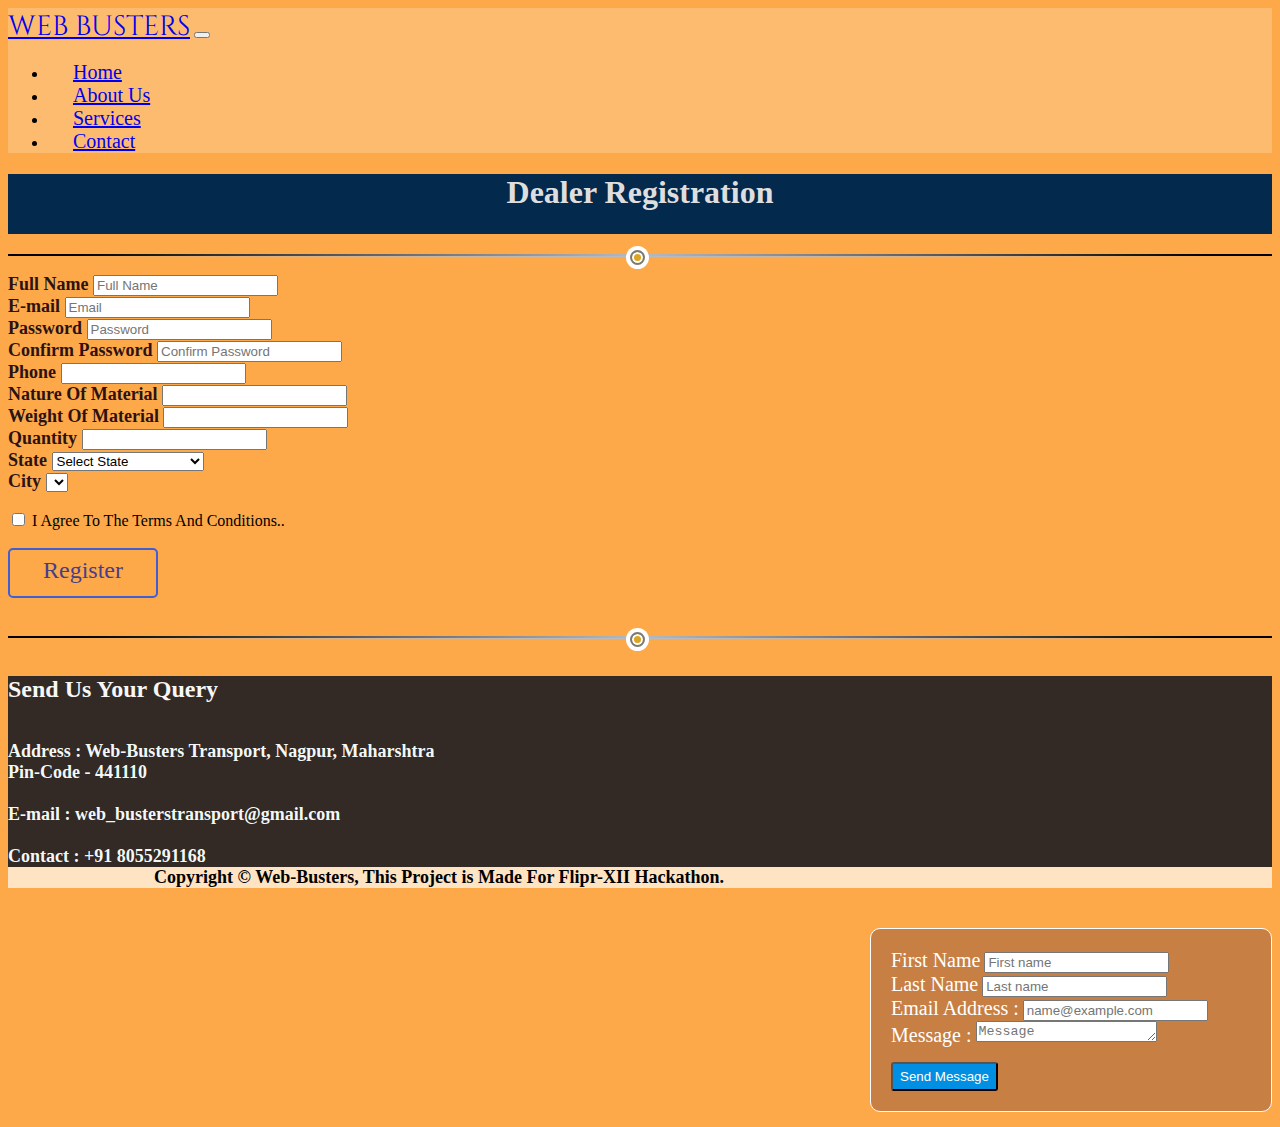
<file: dealer.html>
<?php
    include 'Signupde.php';
?>

<!DOCTYPE html>
<html lang="en">
<head>
    <meta charset="UTF-8">
    <meta http-equiv="X-UA-Compatible" content="IE=edge">
    <meta name="viewport" content="width=device-width, initial-scale=1.0">
    <title>Transport Service</title>

    <link href="index.css" rel="stylesheet">
    <link href="https://cdn.jsdelivr.net/npm/bootstrap@5.1.3/dist/css/bootstrap.min.css" rel="stylesheet" integrity="sha384-1BmE4kWBq78iYhFldvKuhfTAU6auU8tT94WrHftjDbrCEXSU1oBoqyl2QvZ6jIW3" crossorigin="anonymous">
    <script src="https://cdn.jsdelivr.net/npm/bootstrap@5.1.3/dist/js/bootstrap.bundle.min.js" integrity="sha384-ka7Sk0Gln4gmtz2MlQnikT1wXgYsOg+OMhuP+IlRH9sENBO0LRn5q+8nbTov4+1p" crossorigin="anonymous"></script>

    <script type="text/javascript" src="cities.js"></script>
    <link rel="preconnect" href="https://fonts.googleapis.com">
    <link rel="preconnect" href="https://fonts.gstatic.com" crossorigin>
    <link href="https://fonts.googleapis.com/css2?family=Cinzel:wght@400;500;800&family=Cormorant+Garamond:ital,wght@1,500&family=Courgette&family=IM+Fell+English+SC&family=Kaisei+Decol:wght@700&family=Playfair+Display+SC:ital,wght@1,700&display=swap" rel="stylesheet">

</head>
<body style="background-color: rgb(253, 169, 74);">
    <nav class="navbar navbar-expand-lg navbar-light" style="background-color: rgb(253, 187, 112);">
        <div class="container">
            <a class="navbar-brand" style="font-size: 28px; font-family: Cinzel; font-weight: 800px;" href="#">WEB BUSTERS</a>
            <button class="navbar-toggler" type="button" data-bs-toggle="collapse" data-bs-target="#navbarTogglerDemo02" aria-controls="navbarTogglerDemo02" aria-expanded="false" aria-label="Toggle navigation">
                <span class="navbar-toggler-icon"></span>
            </button>
            
            <div class="collapse navbar-collapse" id="navbarTogglerDemo02">
                <ul class="navbar-nav ms-auto mb-2 mb-lg-0">
                    <li class="nav-item">
                        <a class="nav-link" style="font-size: 20px; margin-left: 25px; font-style: bold;" href="index.html/#header">Home</a>
                    </li>
                    <li class="nav-item">
                        <a class="nav-link" style="font-size: 20px; margin-left: 25px; font-style: bold;" href="index.html/#section3">About Us</a>
                    </li>
                    <li class="nav-item">
                        <a class="nav-link" style="font-size: 20px; margin-left: 25px; font-style: bold;" href="index.html/#section4">Services</a>
                    </li>
                    <li class="nav-item">
                        <a class="nav-link" style="font-size: 20px; margin-left: 25px; font-style: bold;" href="#section5">Contact</a>
                    </li>
                </ul>
            </div>
        </div>
    </nav>

    <div class="fluid-container" style="background-color: rgb(3, 41, 77); height: 60px; color:rgb(223, 222, 222); font-family: serif;">
        <center>
            <div>
                <h1>Dealer Registration</h1>
            </div>
        </center>
    </div>
    <div class="divider div-transparent div-dot" style="background-color: black;"></div>
    <br>
<div class="container">
    <form action="signupde.php" method="post">
        <div class="form-group col-md-4 mt-2 text">
            <label for="inputname">Full Name</label>
            <input type="text" class="form-control" name="fullname" id="inputname" placeholder="Full Name" required>
        </div>

        <div class="form-group col-md-4 mt-2 text">
            <label for="inputEmail">E-mail</label>
            <input type="email" class="form-control" name="email" id="inputEmail" placeholder="Email" required>
        </div>
        <div class="form-group col-md-4 mt-2 text">
            <label for="inputPassword">Password</label>
            <input type="password" class="form-control" name ="password" id="inputPassword" placeholder="Password" required>
        </div>
        <div class="form-group col-md-4 mt-2 text">
            <label for="inputPassword">Confirm Password</label>
            <input type="password" class="form-control" name ="confirm_password" id="inputPassword" placeholder="Confirm Password" required>
        </div>
        <div class="form-group col-md-4 mt-2 text">
            <label for="inputPhone">Phone</label>
            <input type="number" class="form-control" name="phone" id="inputPhone" maxlength="10" minlength="10" required>
        </div>
        <div class="form-group col-md-4 mt-2 text">
            <label for="inputMaterialNature">Nature Of Material</label>
            <input type="text" class="form-control" name="materialNature" id="inputMaterialNature" required>
        </div>
        <div class="form-group col-md-4 mt-2 text">
            <label for="inputMaterialWeight">Weight Of Material</label>
            <input type="number" class="form-control" name="materialWeight" id="inputMaterialWeight"required>
        </div>
        <div class="form-group col-md-4 mt-2 text">
            <label for="inputQuantity">Quantity</label>
            <input type="number" class="form-control" name="quantity" id="inputQuantity" required>
        </div>

        <div class="form-group col-md-2 text">
            <label for="sts" style="margin-top: 10px;">State</label>
            <select onchange="print_city('state', this.selectedIndex);" id="sts" name ="stt" class="form-control" required></select>
        </div>
        <div class="form-group col-md-2 text">
            <label for="state" style="margin-top: 10px;">City</label>
            <select id ="state" class="form-control" name="city" placeholder="Select City" required></select>
            <script language="javascript">print_state("sts");</script>
        </div>

        <br>
        <div class="form-check">
            <input class="form-check-input" type="checkbox" id="gridCheck" required>
            <label class="form-check-label" for="gridCheck">
                I Agree To The Terms And Conditions..
            </label>
        </div>
        <br>
        <button type="submit" name="submit" class="button">Register</button>
    </form>
</div>
<br>
<div class="divider div-transparent div-dot" style="background-color: black;"></div>
<br>
<section id="section5" style="background-color: rgba(44, 37, 37, 0.966); height: 60%;" >
    <div class="fluid-container">
        <div class="container">
        <div class="row" style="align-items: center;">
            <div class="col-sm-6" style="align-items: center;">
                <div class="container" style="align-items: center;">
                    <h2 style="font-family:serif; font-weight: 700; color: rgb(247, 247, 247);">
                        <i class="far fa-envelope"></i> Send Us Your Query
                    </h2> <br>
                    <font style="font-size:18px; font-weight: 600; color: rgba(249, 255, 254, 0.973);">
                        <div>
                            <i class="fas fa-angle-right"></i>  Address : Web-Busters Transport, Nagpur, Maharshtra<br>
                            <span> Pin-Code - 441110</span>
                        </div><br>
                        <div>
                            <i class="fas fa-angle-right"></i>  E-mail : web_busterstransport@gmail.com
                        </div><br>
                        <div>
                            <i class="fas fa-angle-right"></i>  Contact : +91 8055291168
                        </div>
                    </font>
                </div>
            </div>
            <div class="col-sm-6">
                <div class="container">
                    <div style="float: inline-end;">
                    <form class="contact mb-5">
                        <div class="row">
                            <div class="col">
                                <label for="fname" class="form-label ctext">First Name</label>
                                <input type="text" class="form-control" id="fname" placeholder="First name" aria-label="First name">
                            </div>
                            <div class="col">
                                <label for="lname" class="form-label ctext">Last Name</label>
                                <input type="text" class="form-control" id="lname" placeholder="Last name" aria-label="Last name">
                            </div>
                        </div>
    
                        <div class="mt-1">
                            <label for="exampleFormControlInput1" class="form-label ctext">Email Address :</label>
                            <input type="email" class="form-control" id="exampleFormControlInput1" placeholder="name@example.com">
                        </div>
                        <div class="mt-1">
                            <label for="exampleFormControlTextarea1" class="form-label ctext">Message :</label>
                            <textarea class="form-control" id="exampleFormControlTextarea1" rows="1" placeholder="Message"></textarea>
                        </div>
                        <div class="mb-0" style="margin-top: 15px;">
                            <input type="button" class="sendbutton" value="Send Message"></a>
                        </div>
                    </form>
                    </div>
                </div>
            </div>
        </div>
    </div>
</section>
<div class="container" style="background-color: bisque;">
    <center>
        <b style="font-size:18px;">Copyright &copy; Web-Busters, This Project is Made For Flipr-XII Hackathon.</b>
    </center>
</div>


</body>
</html>
</file>
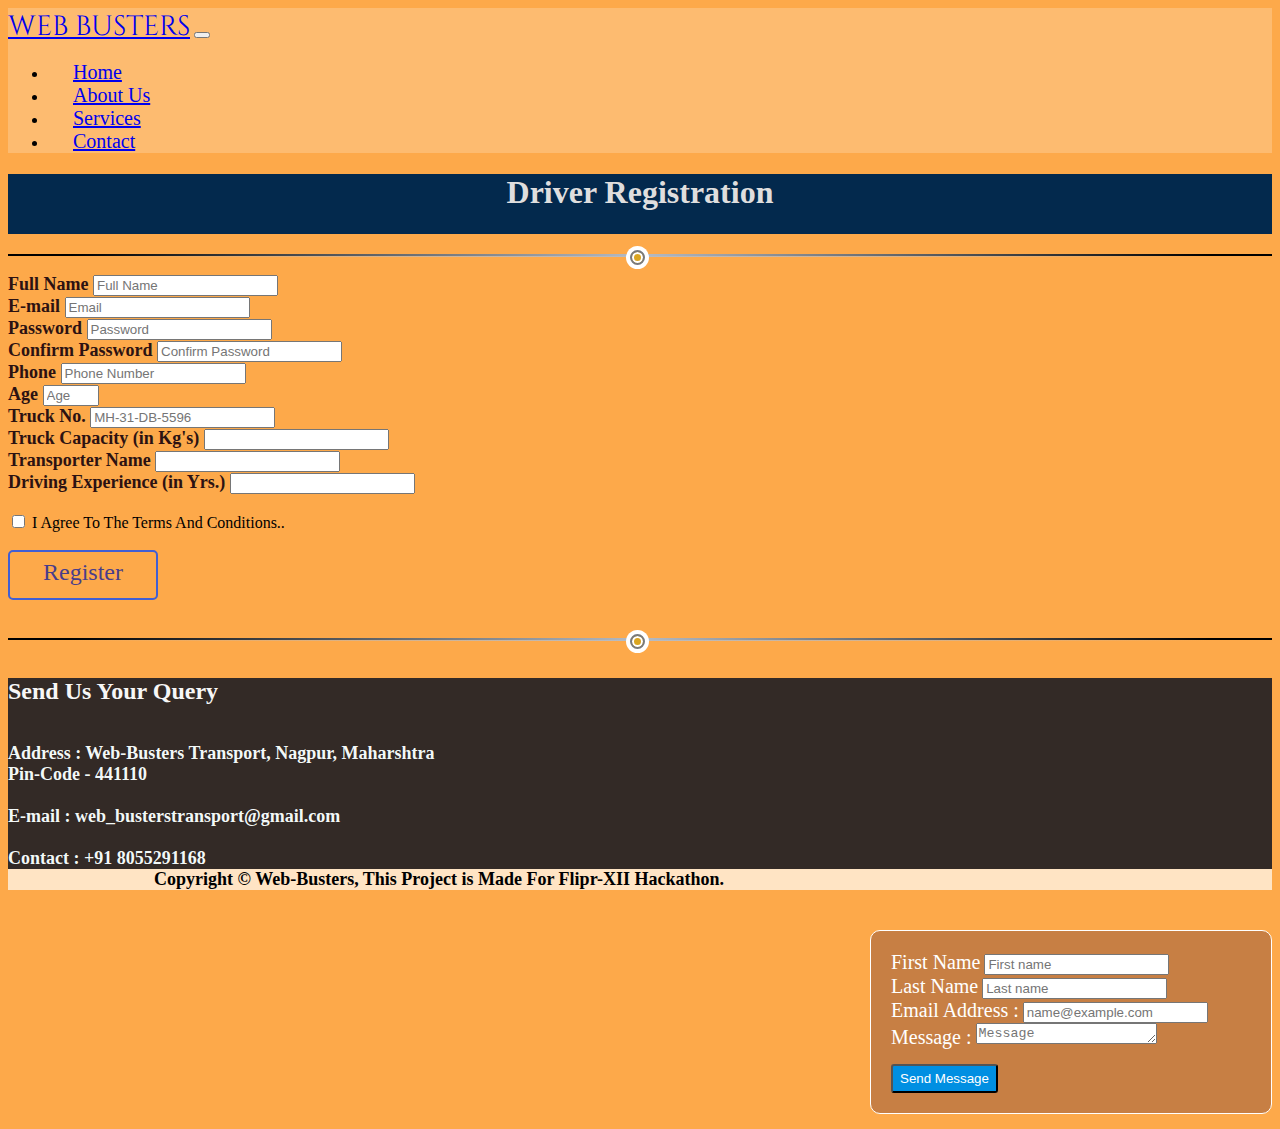
<file: driver.html>
<?php
    include 'signup.php';
?>

<!DOCTYPE html>
<html lang="en">
<head>
    <meta charset="UTF-8">
    <meta http-equiv="X-UA-Compatible" content="IE=edge">
    <meta name="viewport" content="width=device-width, initial-scale=1.0">
    <title>Transport Service</title>

    <link href="index.css" rel="stylesheet">
    <link href="https://cdn.jsdelivr.net/npm/bootstrap@5.1.3/dist/css/bootstrap.min.css" rel="stylesheet" integrity="sha384-1BmE4kWBq78iYhFldvKuhfTAU6auU8tT94WrHftjDbrCEXSU1oBoqyl2QvZ6jIW3" crossorigin="anonymous">
    <script src="https://cdn.jsdelivr.net/npm/bootstrap@5.1.3/dist/js/bootstrap.bundle.min.js" integrity="sha384-ka7Sk0Gln4gmtz2MlQnikT1wXgYsOg+OMhuP+IlRH9sENBO0LRn5q+8nbTov4+1p" crossorigin="anonymous"></script>

    <script type="text/javascript" src="cities.js"></script>
    <link rel="preconnect" href="https://fonts.googleapis.com">
    <link rel="preconnect" href="https://fonts.gstatic.com" crossorigin>
    <link href="https://fonts.googleapis.com/css2?family=Cinzel:wght@400;500;800&family=Cormorant+Garamond:ital,wght@1,500&family=Courgette&family=IM+Fell+English+SC&family=Kaisei+Decol:wght@700&family=Playfair+Display+SC:ital,wght@1,700&display=swap" rel="stylesheet">

</head>
<body style="background-color: rgb(253, 169, 74);">
    <nav class="navbar navbar-expand-lg navbar-light" style="background-color: rgb(253, 187, 112);">
        <div class="container">
            <a class="navbar-brand" style="font-size: 28px; font-family: Cinzel; font-weight: 800px;" href="#">WEB BUSTERS</a>
            <button class="navbar-toggler" type="button" data-bs-toggle="collapse" data-bs-target="#navbarTogglerDemo02" aria-controls="navbarTogglerDemo02" aria-expanded="false" aria-label="Toggle navigation">
                <span class="navbar-toggler-icon"></span>
            </button>
            
            <div class="collapse navbar-collapse" id="navbarTogglerDemo02">
                <ul class="navbar-nav ms-auto mb-2 mb-lg-0">
                    <li class="nav-item">
                        <a class="nav-link" style="font-size: 20px; margin-left: 25px; font-style: bold;" href="index.html/#header">Home</a>
                    </li>
                    <li class="nav-item">
                        <a class="nav-link" style="font-size: 20px; margin-left: 25px; font-style: bold;" href="index.html/#section3">About Us</a>
                    </li>
                    <li class="nav-item">
                        <a class="nav-link" style="font-size: 20px; margin-left: 25px; font-style: bold;" href="index.html/#section4">Services</a>
                    </li>
                    <li class="nav-item">
                        <a class="nav-link" style="font-size: 20px; margin-left: 25px; font-style: bold;" href="#section5">Contact</a>
                    </li>
                </ul>
            </div>
        </div>
    </nav>

    <div class="fluid-container" style="background-color: rgb(3, 41, 77); height: 60px; color:rgb(223, 222, 222); font-family: serif;">
        <center>
            <div>
                <h1>Driver Registration</h1>
            </div>
        </center>
    </div>
    <div class="divider div-transparent div-dot" style="background-color: black;"></div>
    <br>

<div class="container">
    <form action="signup.php" method="post">
        <div class="form-group col-md-4 mt-2 text">
            <label for="inputname">Full Name</label>
            <input type="text" class="form-control" name="fullname" id="inputname" placeholder="Full Name" required>
        </div>

        <div class="form-group col-md-4 mt-2 text">
            <label for="inputEmail">E-mail</label>
            <input type="email" class="form-control" name="email" id="inputEmail" placeholder="Email" required>
        </div>
        <div class="form-group col-md-4 mt-2 text">
            <label for="inputPassword">Password</label>
            <input type="password" class="form-control" name ="password" id="inputPassword" placeholder="Password" required>
        </div>
        <div class="form-group col-md-4 mt-2 text">
            <label for="inputCpassword">Confirm Password</label>
            <input type="password" class="form-control" name ="confirm_password" id="inputCpassword" placeholder="Confirm Password" required>
        </div>
        <div class="form-group col-md-4 mt-2 text">
            <label for="inputPhone">Phone</label>
            <input type="number" class="form-control" name="phone" id="inputPhone" maxlength="10" minlength="10" placeholder="Phone Number" required>
        </div>
        <div class="form-group col-md-4 mt-2 text">
            <label for="inputAge">Age</label>
            <input type="number" class="form-control" name="age" min="21" max="50" id="inputAge" placeholder="Age" required>
        </div>
        <div class="form-group col-md-4 mt-2 text">
            <label for="inputTruchNo">Truck No.</label>
            <input type="text" class="form-control" name="truck_no" id="inputTruchNo" pattern="[A-Z]{2}-[0-9]{2}-[A-Z]{2}-[0-9]{4}" placeholder="MH-31-DB-5596" required>
        </div>
        <div class="form-group col-md-4 mt-2 text">
            <label for="inputTruckCapacity">Truck Capacity (in Kg's)</label>
            <input type="number" class="form-control" name="truck_cap" id="inputTruckCapacity" required>
        </div>
        <div class="form-group col-md-4 mt-2 text">
            <label for="inputTransporterName">Transporter Name</label>
            <input type="text" class="form-control" name="transName" id="inputTransporterName" required>
        </div>
        <div class="form-group col-md-4 mt-2 text">
            <label for="inputDrivingExp">Driving Experience (in Yrs.)</label>
            <input type="number" class="form-control" name="driverexp" id="inputDrivingExp" required>
        </div>

        <br>
        <div class="form-check">
            <input class="form-check-input" type="checkbox" id="gridCheck" required>
            <label class="form-check-label" for="gridCheck">
                I Agree To The Terms And Conditions..
            </label>
        </div>
        <br>
        <button class="button" type="submit" name="submit">Register</button>
    </form>
</div>
<br>
<div class="divider div-transparent div-dot" style="background-color: black;"></div>
<br>
<section id="section5" style="background-color: rgba(44, 37, 37, 0.966); height: 60%;" >
    <div class="fluid-container">
        <div class="container">
        <div class="row" style="align-items: center;">
            <div class="col-sm-6" style="align-items: center;">
                <div class="container" style="align-items: center;">
                    <h2 style="font-family:serif; font-weight: 700; color: rgb(247, 247, 247);">
                        <i class="far fa-envelope"></i> Send Us Your Query
                    </h2> <br>
                    <font style="font-size:18px; font-weight: 600; color: rgba(249, 255, 254, 0.973);">
                        <div>
                            <i class="fas fa-angle-right"></i>  Address : Web-Busters Transport, Nagpur, Maharshtra<br>
                            <span> Pin-Code - 441110</span>
                        </div><br>
                        <div>
                            <i class="fas fa-angle-right"></i>  E-mail : web_busterstransport@gmail.com
                        </div><br>
                        <div>
                            <i class="fas fa-angle-right"></i>  Contact : +91 8055291168
                        </div>
                    </font>
                </div>
            </div>
            <div class="col-sm-6">
                <div class="container">
                    <div style="float: inline-end;">
                    <form class="contact mb-5">
                        <div class="row">
                            <div class="col">
                                <label for="fname" class="form-label ctext">First Name</label>
                                <input type="text" class="form-control" id="fname" placeholder="First name" aria-label="First name">
                            </div>
                            <div class="col">
                                <label for="lname" class="form-label ctext">Last Name</label>
                                <input type="text" class="form-control" id="lname" placeholder="Last name" aria-label="Last name">
                            </div>
                        </div>
    
                        <div class="mt-1">
                            <label for="exampleFormControlInput1" class="form-label ctext">Email Address :</label>
                            <input type="email" class="form-control" id="exampleFormControlInput1" placeholder="name@example.com">
                        </div>
                        <div class="mt-1">
                            <label for="exampleFormControlTextarea1" class="form-label ctext">Message :</label>
                            <textarea class="form-control" id="exampleFormControlTextarea1" rows="1" placeholder="Message"></textarea>
                        </div>
                        <div class="mb-0" style="margin-top: 15px;">
                            <input type="button" class="sendbutton" value="Send Message"></a>
                        </div>
                    </form>
                    </div>
                </div>
            </div>
        </div>
    </div>
</section>
<div class="container" style="background-color: bisque;">
    <center>
        <b style="font-size:18px;">Copyright &copy; Web-Busters, This Project is Made For Flipr-XII Hackathon.</b>
    </center>
</div>
</body>
</html>
</file>
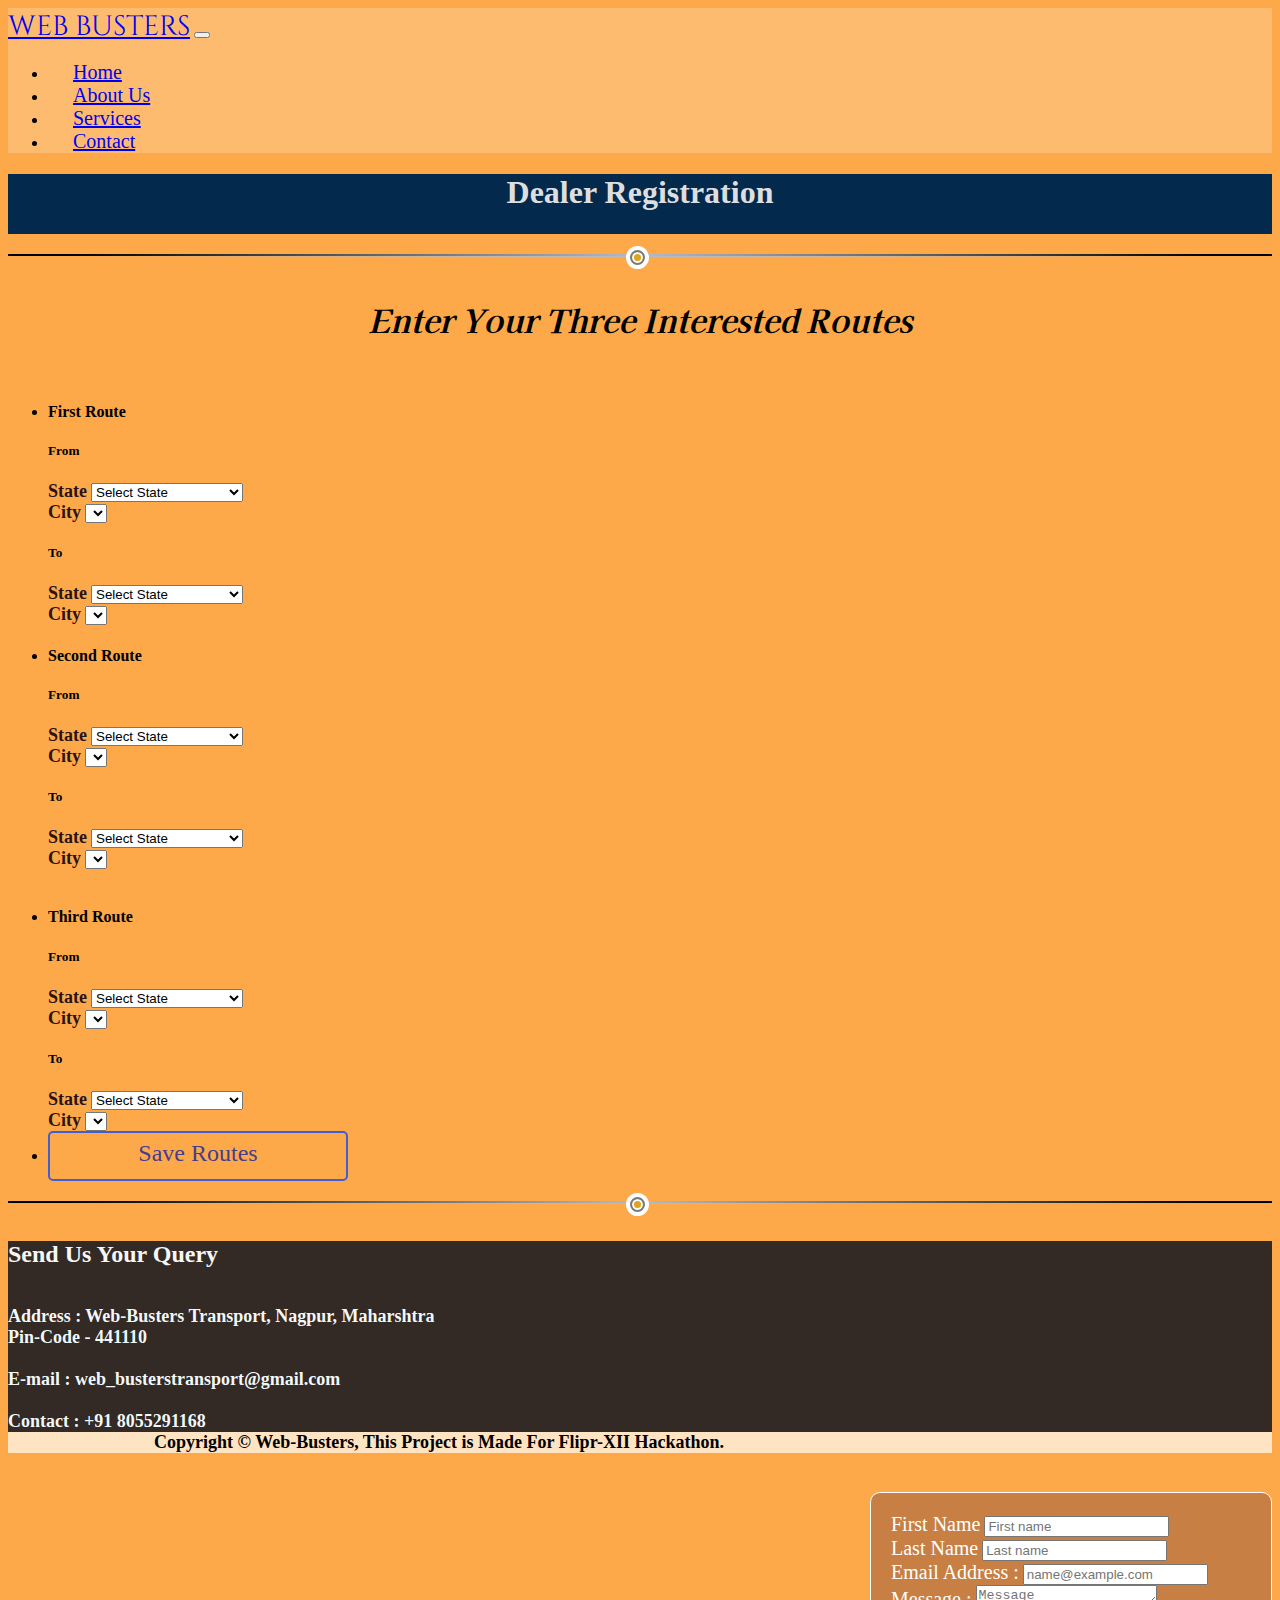
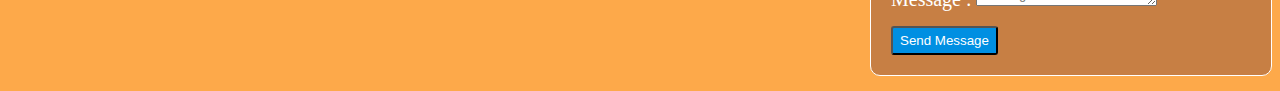
<file: routes.html>
<!DOCTYPE html>
<html lang="en">
<head>
    <meta charset="UTF-8">
    <meta http-equiv="X-UA-Compatible" content="IE=edge">
    <meta name="viewport" content="width=device-width, initial-scale=1.0">
    <title>Transport Service</title>

    <link href="index.css" rel="stylesheet">
    <link href="https://cdn.jsdelivr.net/npm/bootstrap@5.1.3/dist/css/bootstrap.min.css" rel="stylesheet" integrity="sha384-1BmE4kWBq78iYhFldvKuhfTAU6auU8tT94WrHftjDbrCEXSU1oBoqyl2QvZ6jIW3" crossorigin="anonymous">
    <script src="https://cdn.jsdelivr.net/npm/bootstrap@5.1.3/dist/js/bootstrap.bundle.min.js" integrity="sha384-ka7Sk0Gln4gmtz2MlQnikT1wXgYsOg+OMhuP+IlRH9sENBO0LRn5q+8nbTov4+1p" crossorigin="anonymous"></script>

    <script type="text/javascript" src="cities.js"></script>
    <link rel="preconnect" href="https://fonts.googleapis.com">
    <link rel="preconnect" href="https://fonts.gstatic.com" crossorigin>
    <link href="https://fonts.googleapis.com/css2?family=Cinzel:wght@400;500;800&family=Cormorant+Garamond:ital,wght@1,500&family=Courgette&family=IM+Fell+English+SC&family=Kaisei+Decol:wght@700&family=Playfair+Display+SC:ital,wght@1,700&display=swap" rel="stylesheet">

    <style>
        .list-group, .list-group-item, .list-group-flush {
            background-color: rgb(253, 169, 74);
        }
    </style>
</head>
<body style="background-color: rgb(253, 169, 74);">
    <nav class="navbar navbar-expand-lg navbar-light" style="background-color: rgb(253, 187, 112);">
        <div class="container">
            <a class="navbar-brand" style="font-size: 28px; font-family: Cinzel; font-weight: 800px;" href="#">WEB BUSTERS</a>
            <button class="navbar-toggler" type="button" data-bs-toggle="collapse" data-bs-target="#navbarTogglerDemo02" aria-controls="navbarTogglerDemo02" aria-expanded="false" aria-label="Toggle navigation">
                <span class="navbar-toggler-icon"></span>
            </button>
            
            <div class="collapse navbar-collapse" id="navbarTogglerDemo02">
                <ul class="navbar-nav ms-auto mb-2 mb-lg-0">
                    <li class="nav-item">
                        <a class="nav-link" style="font-size: 20px; margin-left: 25px; font-style: bold;" href="index.html/#header">Home</a>
                    </li>
                    <li class="nav-item">
                        <a class="nav-link" style="font-size: 20px; margin-left: 25px; font-style: bold;" href="index.html/#section3">About Us</a>
                    </li>
                    <li class="nav-item">
                        <a class="nav-link" style="font-size: 20px; margin-left: 25px; font-style: bold;" href="index.html/#section4">Services</a>
                    </li>
                    <li class="nav-item">
                        <a class="nav-link" style="font-size: 20px; margin-left: 25px; font-style: bold;" href="#section5">Contact</a>
                    </li>
                </ul>
            </div>
        </div>
    </nav>

    <div class="fluid-container" style="background-color: rgb(3, 41, 77); height: 60px; color:rgb(223, 222, 222); font-family: serif;">
        <center>
            <div>
                <h1>Dealer Registration</h1>
            </div>
        </center>
    </div>
    <div class="divider div-transparent div-dot" style="background-color: black;"></div>
    <br>

<div class="container">
    <center>
        <h1 class="three">Enter Your Three Interested Routes</h1>
    </center>
    <br>
    <form action="routes.php" method="post">
        <ul class="list-group list-group-flush">
            <li class="list-group-item">
                <h4>First Route</h4>
                <div class="row">
                    <div class="col-sm-6">
                        <div class="row">
                            <div class="form-group col-md-4 mt-2">
                                <h5>From</h5>
                                <label for="sts1" class="text" style="margin-top: 10px;">State</label>
                                <select onchange="print_city('state1', this.selectedIndex);" id="sts1" name ="fromstate1" class="form-control" required></select>
                            </div>
                            <div class="form-group col-md-4 mt-2">
                                <label for="state1" class="text" style="margin-top: 40px;">City</label>
                                <select id ="state1" class="form-control" name="fromcity1" placeholder="Select City" required></select>
                                <script language="javascript">print_state("sts1");</script>
                            </div>
                        </div>
                    </div>
                    <div class="col-sm-6">
                        <div class="row">
                            <div class="form-group col-md-4 mt-2">
                                <h5>To</h5>
                                <label for="sts2" class="text" style="margin-top: 10px;">State</label>
                                <select onchange="print_city('state2', this.selectedIndex);" id="sts2" name ="tostate1" class="form-control" required></select>
                            </div>
                            <div class="form-group col-md-4 mt-2">
                                <label for="state2" class="text" style="margin-top: 40px;">City</label>
                                <select id ="state2" class="form-control" name="tocity1" placeholder="Select City" required></select>
                                <script language="javascript">print_state("sts2");</script>
                            </div>
                        </div>
                    </div>
                </div>
            </li>
            <li class="list-group-item mt-4">
                <h4>Second Route</h4>
                <div class="row">
                    <div class="col-sm-6">
                        <div class="row">
                            <div class="form-group col-md-4 mt-2">
                                <h5>From</h5>
                                <label for="sts3" class="text">State</label>
                                <select onchange="print_city('state3', this.selectedIndex);" id="sts3" name ="fromstate2" class="form-control" required></select>
                            </div>
                            <div class="form-group col-md-4 mt-2">
                                <label for="state3" class="text" style="margin-top: 40px;">City</label>
                                <select id ="state3" class="form-control" name="fromcity2" placeholder="Select City" required></select>
                                <script language="javascript">print_state("sts3");</script>
                            </div>
                        </div>
                    </div>
                    
                    <div class="col-sm-6">
                        <div class="row">
                            <div class="form-group col-md-4 mt-2">
                                <h5>To</h5>
                                <label for="sts4" class="text" style="margin-top: 10px;">State</label>
                                <select onchange="print_city('state4', this.selectedIndex);" id="sts4" name ="tostate2" class="form-control" required></select>
                            </div>
                            <div class="form-group col-md-4 mt-2">
                                <label for="state4" class="text" style="margin-top: 40px;">City</label>
                                <select id ="state4" class="form-control" name="tocity2" placeholder="Select City" required></select>
                                <script language="javascript">print_state("sts4");</script>
                            </div>
                        </div>
                    </div>
                </div>
            </li>
            <br>
            <li class="list-group-item mt-4">
                <h4>Third Route</h4>
                <div class="row">
                    <div class="col-sm-6">
                        <div class="row">
                            <div class="form-group col-md-4 mt-2">
                                <h5>From</h5>
                                <label for="sts5" class="text" style="margin-top: 10px;">State</label>
                                <select onchange="print_city('state5', this.selectedIndex);" id="sts5" name ="fromstate3" class="form-control" required></select>
                            </div>
                            <div class="form-group col-md-4 mt-2">
                                <label for="state5" class="text" style="margin-top: 40px;">City</label>
                                <select id ="state5" class="form-control" name="fromcity3" placeholder="Select City" required></select>
                                <script language="javascript">print_state("sts5");</script>
                            </div>
                        </div>
                    </div>

                    <div class="col-sm-6">
                        <div class="row">
                            <div class="form-group col-md-4 mt-2">
                                <h5>To</h5>
                                <label for="sts6" class="text" style="margin-top: 10px;">State</label>
                                <select onchange="print_city('state6', this.selectedIndex);" id="sts6" name ="tostate3" class="form-control" required></select>
                            </div>
                            <div class="form-group col-md-4 mt-2">
                                <label for="state6" class="text" style="margin-top: 40px;">City</label>
                                <select id ="state6" class="form-control" name="tocity3" placeholder="Select City" required></select>
                                <script language="javascript">print_state("sts6");</script>
                            </div>
                        </div>
                    </div>
                </div>
            </li>
            <li class="list-group-item mt-4">
                <button type="submit" class="button" name="submit" style="width: 300px;">Save Routes</button>
            </li>
        </ul>
    </form>
</div>
<div class="divider div-transparent div-dot" style="background-color: black;"></div>
<br>
<section id="section5" style="background-color: rgba(44, 37, 37, 0.966); height: 60%;" >
    <div class="fluid-container">
        <div class="container">
        <div class="row" style="align-items: center;">
            <div class="col-sm-6" style="align-items: center;">
                <div class="container" style="align-items: center;">
                    <h2 style="font-family:serif; font-weight: 700; color: rgb(247, 247, 247);">
                        <i class="far fa-envelope"></i> Send Us Your Query
                    </h2> <br>
                    <font style="font-size:18px; font-weight: 600; color: rgba(249, 255, 254, 0.973);">
                        <div>
                            <i class="fas fa-angle-right"></i>  Address : Web-Busters Transport, Nagpur, Maharshtra<br>
                            <span> Pin-Code - 441110</span>
                        </div><br>
                        <div>
                            <i class="fas fa-angle-right"></i>  E-mail : web_busterstransport@gmail.com
                        </div><br>
                        <div>
                            <i class="fas fa-angle-right"></i>  Contact : +91 8055291168
                        </div>
                    </font>
                </div>
            </div>
            <div class="col-sm-6">
                <div class="container">
                    <div style="float: inline-end;">
                    <form class="contact mb-5">
                        <div class="row">
                            <div class="col">
                                <label for="fname" class="form-label ctext">First Name</label>
                                <input type="text" class="form-control" id="fname" placeholder="First name" aria-label="First name">
                            </div>
                            <div class="col">
                                <label for="lname" class="form-label ctext">Last Name</label>
                                <input type="text" class="form-control" id="lname" placeholder="Last name" aria-label="Last name">
                            </div>
                        </div>
    
                        <div class="mt-1">
                            <label for="exampleFormControlInput1" class="form-label ctext">Email Address :</label>
                            <input type="email" class="form-control" id="exampleFormControlInput1" placeholder="name@example.com">
                        </div>
                        <div class="mt-1">
                            <label for="exampleFormControlTextarea1" class="form-label ctext">Message :</label>
                            <textarea class="form-control" id="exampleFormControlTextarea1" rows="1" placeholder="Message"></textarea>
                        </div>
                        <div class="mb-0" style="margin-top: 15px;">
                            <input type="button" class="sendbutton" value="Send Message"></a>
                        </div>
                    </form>
                    </div>
                </div>
            </div>
        </div>
    </div>
</section>
<div class="container" style="background-color: bisque;">
    <center>
        <b style="font-size:18px;">Copyright &copy; Web-Busters, This Project is Made For Flipr-XII Hackathon.</b>
    </center>
</div>
</body>
</html>
</file>
<file: index.css>
.text {
    font-size: 50px;
}

.a {
    font-family: 'Kaisei Decol', serif;
    margin-top: 15%;
    font-size: 45px;
    font-style: italic;
}

.b {
    font-size: 22px;
    font-style: italic;
}

.button {
    width: 150px;
    height: 50px;
    border:none;
    border:solid 2px rgba(0, 14, 61, 0.877);
    border-radius: 5px;
    background: rgba(255, 255, 255, 0);
    font-size: 20px;
    padding: 10px 35px 10px 35px;
    text-decoration: none;
    color: black;
    font-family: 'Trebuchet MS', 'Lucida Sans Unicode', 'Lucida Grande', 'Lucida Sans', Arial, sans-serif;
}

.button:hover {
    background: rgba(13, 23, 53, 0.692);
    color: white; 
}

.ctext {
    font-size: 20px;
    color: white;
    font-family: Cambria, Cochin, Georgia, Times, 'Times New Roman', serif;
}

.contact {
    margin-top: 15%;
    margin-bottom: 15px; 
    border: solid 1px white; 
    padding: 20px 20px 20px 20px; 
    border-radius: 10px; 
    width:360px; 
    background-color: rgba(51, 12, 51, 0.267);
}

.loginbutton {
    background-color: rgb(0, 143, 226); 
    color: white; 
    border-radius: 3px; 
    padding: 5px 7px 5px 7px;
    width: 320px;
    font-size: 18px;
    font-weight: 700px;
}

.reg {
    margin-top: 15%;
    color: rgb(217, 255, 0);
}

.bubbles{
    position:relative;
    animation:truck 5s infinite;
}

@keyframes truck{
    from{left:0px;}
    to{left: 20%;}

    0%{
        transform:translate(0);
        opacity:0;
    }
    50%{
        
        opacity:1;
    }
    70%{
        transform:translate(0);
        opacity:0;
    }
}

.p1{
    text-align: justify;
    font-size:22px;
    font-weight: 500;
    font-family:serif;
}

.divider
{
	position: relative;
	margin-top: 20px;
	height: 2px;
}

.div-transparent:before
{
	content: "";
	position: absolute;
	top: 0;
	left: 5%;
	right: 5%;
	width: 90%;
	height: 3px;
	background-image: linear-gradient(to right, transparent, rgb(181, 187, 196), transparent);
}

.div-dot:after
{
	content: "";
	position: absolute;
	z-index: 1;
	top: -4px;
	left: calc(50% - 10px);
	width: 11px;
	height: 11px;
	background-color: goldenrod;
	border: 2px solid rgb(121, 122, 124);
	border-radius: 50%;
	box-shadow: inset 0 0 0 2px white,
					0 0 0 4px white;
}

.z1{
    padding:30px;
     font-size: 20px;
     font-weight: bold;
 }
 .z1 .thumbnail{
     padding:50px;
 }

 .text {
    color: rgb(44, 18, 18);
    font-size: large;
    font-weight: 600;
    font-family:Georgia, 'Times New Roman', Times, serif;
 }

 .hover {
    display: inline-block;
    position: relative;
    color: #0087ca;
    font-size: 25px;
    font-family:Times New Roman, Times, serif;
    font-weight: 600;
}

.hover:after {
    content: '';
    position: absolute;
    width: 100%;
    transform: scaleX(0);
    height: 2px;
    bottom: 0;
    left: 0;
    background-color: #0087ca;
    transform-origin: bottom right;
    transition: transform 0.25s ease-out;
}

.hover:hover:after {
    transform: scaleX(1);
    transform-origin: bottom left;
}

.button {
    width: 150px;
    height: 50px;
    border:none;
    border:solid 2px rgba(39, 84, 231, 0.877);
    border-radius: 5px;
    background: rgba(255, 255, 255,0);
    font-size: 20px;
    padding: 5px 15px 10px 15px;
    font-size: x-large;
    font-family: serif;
    color: darkslateblue;
}

.button:hover {
    background: rgba(19, 69, 233, 0.692);
    color: white; 
}

.three {
    font-family: 'Kaisei Decol', serif;
    font-style: italic;
} 

.sendbutton {
    background-color: rgb(0, 143, 226); 
    color: white; 
    border-radius: 3px; 
    padding: 5px 7px 5px 7px;
}
</file>
